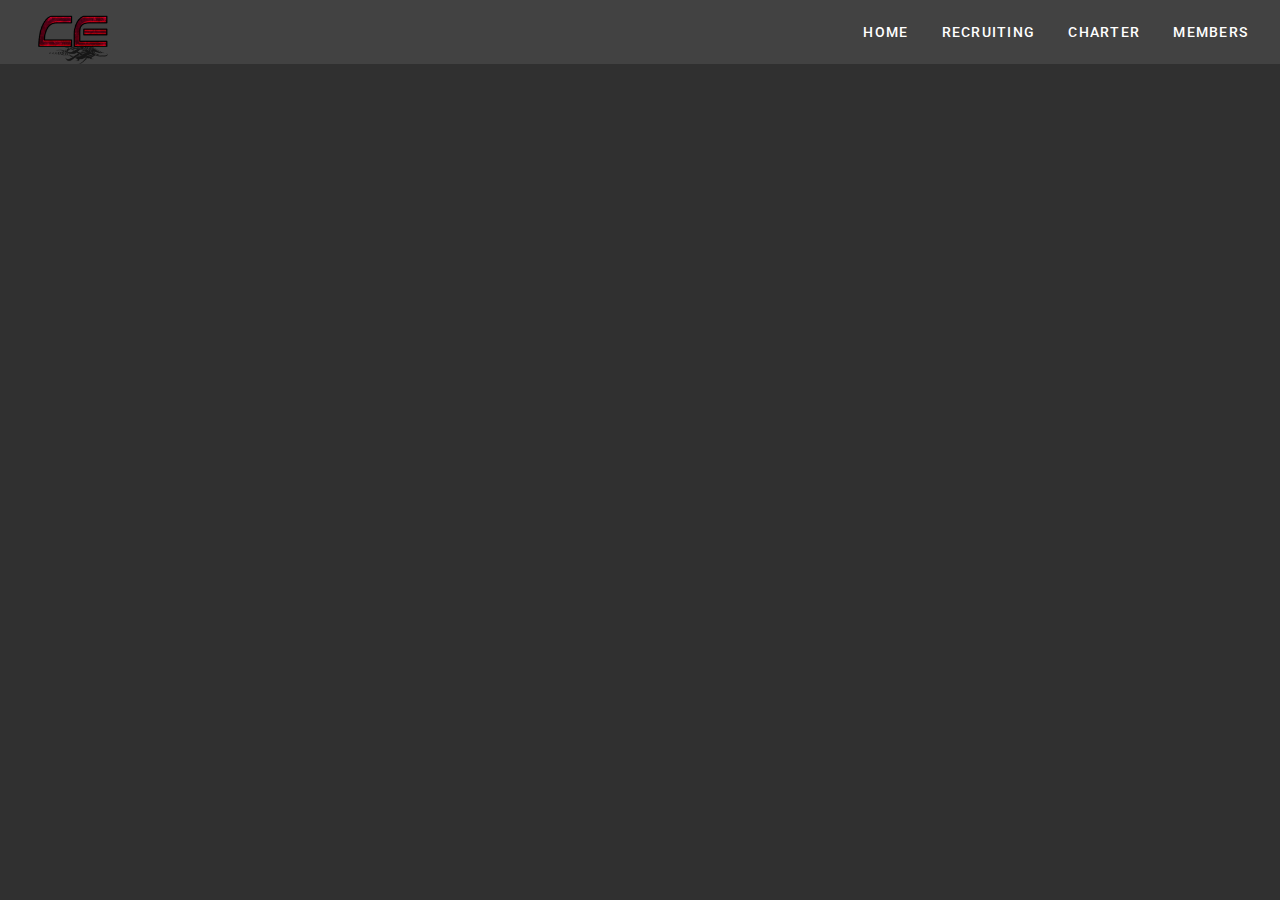
<file: index.html>
<!DOCTYPE html><html lang=en><head><meta charset=utf-8><meta http-equiv=X-UA-Compatible content="IE=edge"><meta name=viewport content="width=device-width,initial-scale=1"><!--[if IE]><link rel="icon" href="/favicon.ico"><![endif]--><title>=CE= Combat Experts</title><link rel=stylesheet href="https://fonts.googleapis.com/css?family=Roboto:100,300,400,500,700,900"><link rel=stylesheet href="https://fonts.googleapis.com/css?family=Material+Icons"><link href=/css/chunk-11c8b663.fc897f05.css rel=prefetch><link href=/css/chunk-2487590e.ac44adfd.css rel=prefetch><link href=/css/chunk-447b2718.90b826ec.css rel=prefetch><link href=/css/chunk-45f4edcd.006583f7.css rel=prefetch><link href=/css/chunk-48bb542a.c54db602.css rel=prefetch><link href=/css/chunk-587fce63.812e072f.css rel=prefetch><link href=/css/chunk-609ba8be.f307e1b5.css rel=prefetch><link href=/css/chunk-70105c25.b92ae11f.css rel=prefetch><link href=/css/chunk-725aa11c.f307e1b5.css rel=prefetch><link href=/css/chunk-7b9d0156.7effa4e4.css rel=prefetch><link href=/css/chunk-7be2aef0.2c527e26.css rel=prefetch><link href=/css/chunk-92967e44.453be60f.css rel=prefetch><link href=/css/chunk-9f13f6aa.f4ee5f8d.css rel=prefetch><link href=/css/chunk-ae546884.8319d149.css rel=prefetch><link href=/js/chunk-11c8b663.b2a21a60.js rel=prefetch><link href=/js/chunk-2487590e.99a8824b.js rel=prefetch><link href=/js/chunk-2d0e5602.24a72a27.js rel=prefetch><link href=/js/chunk-2d21b850.09b1e6ff.js rel=prefetch><link href=/js/chunk-447b2718.7ac762ea.js rel=prefetch><link href=/js/chunk-45f4edcd.46080c8b.js rel=prefetch><link href=/js/chunk-48bb542a.1f68a003.js rel=prefetch><link href=/js/chunk-587fce63.e2cb53aa.js rel=prefetch><link href=/js/chunk-609ba8be.d2b3892d.js rel=prefetch><link href=/js/chunk-70105c25.4cfd371a.js rel=prefetch><link href=/js/chunk-725aa11c.96d8479a.js rel=prefetch><link href=/js/chunk-7b9d0156.19c802be.js rel=prefetch><link href=/js/chunk-7be2aef0.24c87433.js rel=prefetch><link href=/js/chunk-92967e44.9c93a5d4.js rel=prefetch><link href=/js/chunk-9f13f6aa.104e3bdc.js rel=prefetch><link href=/js/chunk-ae546884.163f9767.js rel=prefetch><link href=/css/chunk-vendors.8cb60398.css rel=preload as=style><link href=/js/app.5ca3ea40.js rel=preload as=script><link href=/js/chunk-vendors.39e18d34.js rel=preload as=script><link href=/css/chunk-vendors.8cb60398.css rel=stylesheet><link rel=icon type=image/png sizes=32x32 href=/img/icons/favicon-32x32.png><link rel=icon type=image/png sizes=16x16 href=/img/icons/favicon-16x16.png><link rel=manifest href=/manifest.json><meta name=theme-color content=#4DBA87><meta name=apple-mobile-web-app-capable content=no><meta name=apple-mobile-web-app-status-bar-style content=default><meta name=apple-mobile-web-app-title content=front-end><link rel=apple-touch-icon href=/img/icons/apple-touch-icon-152x152.png><link rel=mask-icon href=/img/icons/safari-pinned-tab.svg color=#4DBA87><meta name=msapplication-TileImage content=/img/icons/msapplication-icon-144x144.png><meta name=msapplication-TileColor content=#000000></head><body><noscript><strong>We're sorry but this application doesn't work properly without JavaScript enabled. Please enable it to continue.</strong></noscript><div id=app></div><script src=/js/chunk-vendors.39e18d34.js></script><script src=/js/app.5ca3ea40.js></script></body></html>
</file>
